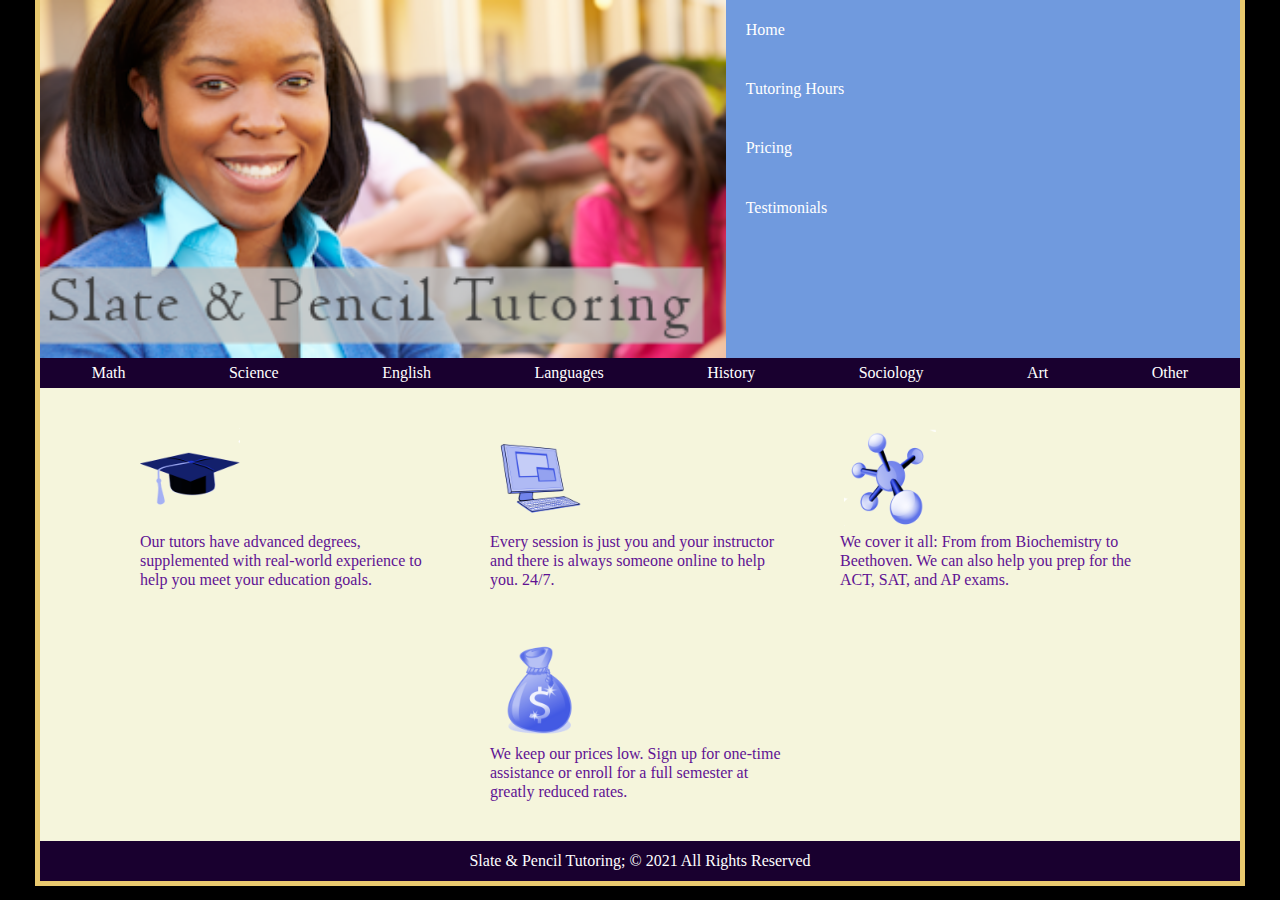
<file: index.html>
<!DOCTYPE html>
<html lang="en">
  <head>
    <meta charset="utf-8" />
    <title>Slate &amp; Pencil Tutoring</title>
    <link rel="stylesheet" href="styles/reset.css" />
    <link rel="stylesheet" href="styles/layout.css" />
    <link rel="stylesheet" href="styles/styles.css" />
    <link rel="stylesheet" href="styles/individual/home.css" />
  </head>

  <body>
    <img id="logo" src="images/sp_logo.png" alt="Slate & Pencil Tutoring" />

    <nav class="vertical">
      <ul>
        <li><a href="index.html">Home</a></li>
        <li><a href="hours.html">Tutoring Hours</a></li>
        <li><a href="pricing.html">Pricing</a></li>
        <li><a href="testimonials.html">Testimonials</a></li>
      </ul>
    </nav>

    <nav class="horizontal">
      <ul class="row">
        <li><a href="#">Math</a></li>
        <li><a href="#">Science</a></li>
        <li><a href="#">English</a></li>
        <li><a href="#">Languages</a></li>
        <li><a href="#">History</a></li>
        <li><a href="#">Sociology</a></li>
        <li><a href="#">Art</a></li>
        <li><a href="#">Other</a></li>
      </ul>
    </nav>

    <main>
      <section>
        <img src="images/sp_topic1.png" alt="" />
        <p>
          Our tutors have advanced degrees, supplemented with real-world
          experience to help you meet your education goals.
        </p>
      </section>
      <section>
        <img src="images/sp_topic2.png" alt="" />
        <p>
          Every session is just you and your instructor and there is always
          someone online to help you. 24/7.
        </p>
      </section>
      <section>
        <img src="images/sp_topic3.png" alt="" />
        <p>
          We cover it all: From from Biochemistry to Beethoven. We can also help
          you prep for the ACT, SAT, and AP exams.
        </p>
      </section>
      <section>
        <img src="images/sp_topic4.png" alt="" />
        <p>
          We keep our prices low. Sign up for one-time assistance or enroll for
          a full semester at greatly reduced rates.
        </p>
      </section>
    </main>

    <footer>
      Slate &amp; Pencil Tutoring; &copy; 2021 All Rights Reserved
    </footer>
  </body>
</html>
</file>
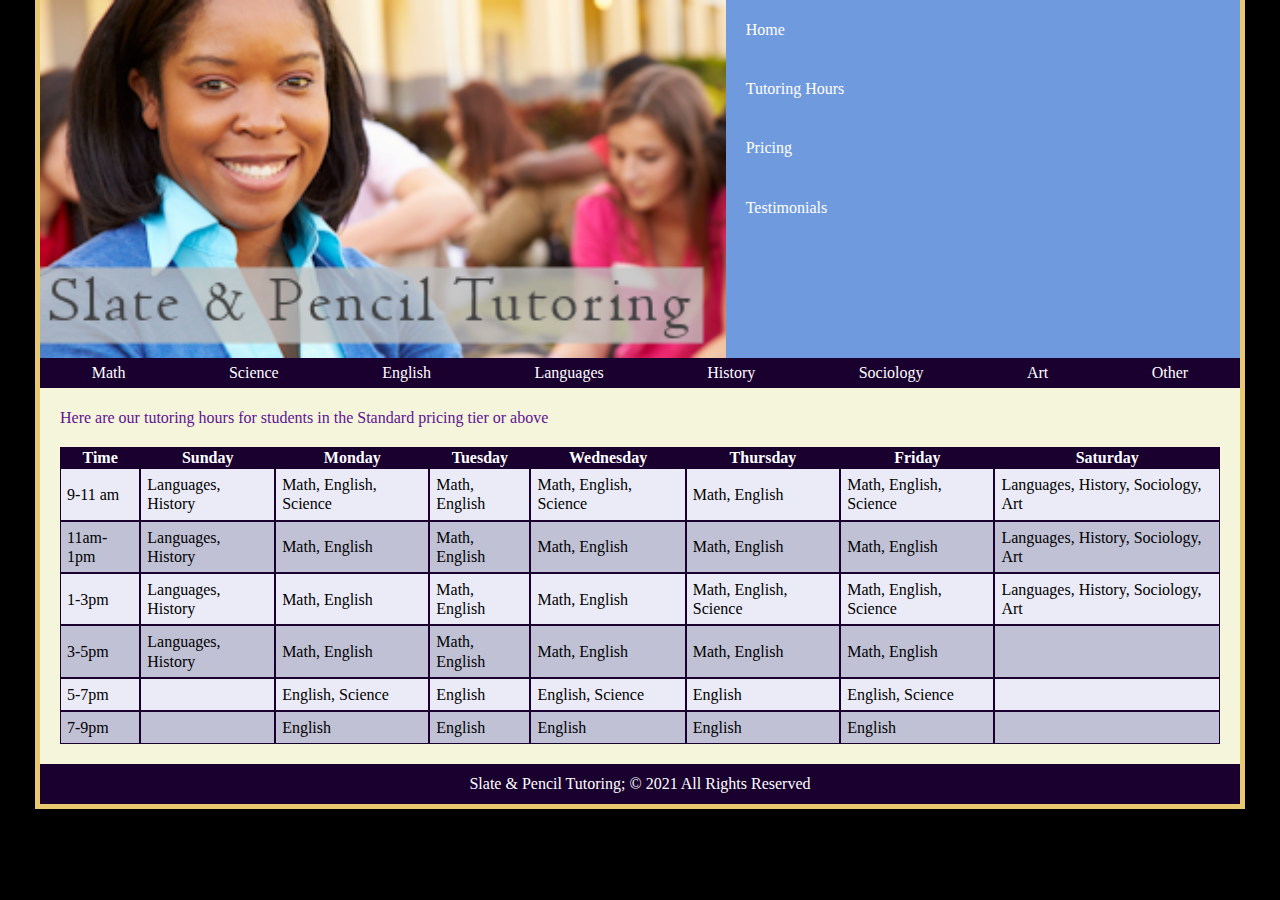
<file: hours.html>
<!DOCTYPE html>
<html lang="en">
  <head>
    <meta charset="utf-8" />
    <title>Slate &amp; Pencil Tutoring</title>
    <link rel="stylesheet" href="styles/reset.css" />
    <link rel="stylesheet" href="styles/layout.css" />
    <link rel="stylesheet" href="styles/styles.css" />
    <link rel="stylesheet" href="styles/individual/hours.css" />
  </head>

  <body>
    <img id="logo" src="images/sp_logo.png" alt="Slate & Pencil Tutoring" />

    <nav class="vertical">
      <ul>
        <li><a href="index.html">Home</a></li>
        <li><a href="hours.html">Tutoring Hours</a></li>
        <li><a href="pricing.html">Pricing</a></li>
        <li><a href="testimonials.html">Testimonials</a></li>
      </ul>
    </nav>

    <nav class="horizontal">
      <ul class="row">
        <li><a href="#">Math</a></li>
        <li><a href="#">Science</a></li>
        <li><a href="#">English</a></li>
        <li><a href="#">Languages</a></li>
        <li><a href="#">History</a></li>
        <li><a href="#">Sociology</a></li>
        <li><a href="#">Art</a></li>
        <li><a href="#">Other</a></li>
      </ul>
    </nav>

    <main>
      <p>
        Here are our tutoring hours for students in the Standard pricing tier or
        above
      </p>
      <table>
        <tr id="tabletop">
          <th>Time</th>
          <th>Sunday</th>
          <th>Monday</th>
          <th>Tuesday</th>
          <th>Wednesday</th>
          <th>Thursday</th>
          <th>Friday</th>
          <th>Saturday</th>
        </tr>

        <tr>
          <td>9-11 am</td>
          <td>Languages, History</td>
          <td>Math, English, Science</td>
          <td>Math, English</td>
          <td>Math, English, Science</td>
          <td>Math, English</td>
          <td>Math, English, Science</td>
          <td>Languages, History, Sociology, Art</td>
        </tr>

        <tr>
          <td>11am-1pm</td>
          <td>Languages, History</td>
          <td>Math, English</td>
          <td>Math, English</td>
          <td>Math, English</td>
          <td>Math, English</td>
          <td>Math, English</td>
          <td>Languages, History, Sociology, Art</td>
        </tr>

        <tr>
          <td>1-3pm</td>
          <td>Languages, History</td>
          <td>Math, English</td>
          <td>Math, English</td>
          <td>Math, English</td>
          <td>Math, English, Science</td>
          <td>Math, English, Science</td>
          <td>Languages, History, Sociology, Art</td>
        </tr>

        <tr>
          <td>3-5pm</td>
          <td>Languages, History</td>
          <td>Math, English</td>
          <td>Math, English</td>
          <td>Math, English</td>
          <td>Math, English</td>
          <td>Math, English</td>
          <td></td>
        </tr>

        <tr>
          <td>5-7pm</td>
          <td></td>
          <td>English, Science</td>
          <td>English</td>
          <td>English, Science</td>
          <td>English</td>
          <td>English, Science</td>
          <td></td>
        </tr>

        <tr>
          <td>7-9pm</td>
          <td></td>
          <td>English</td>
          <td>English</td>
          <td>English</td>
          <td>English</td>
          <td>English</td>
          <td></td>
        </tr>
      </table>
    </main>

    <footer>
      Slate &amp; Pencil Tutoring; &copy; 2021 All Rights Reserved
    </footer>
  </body>
</html>
</file>
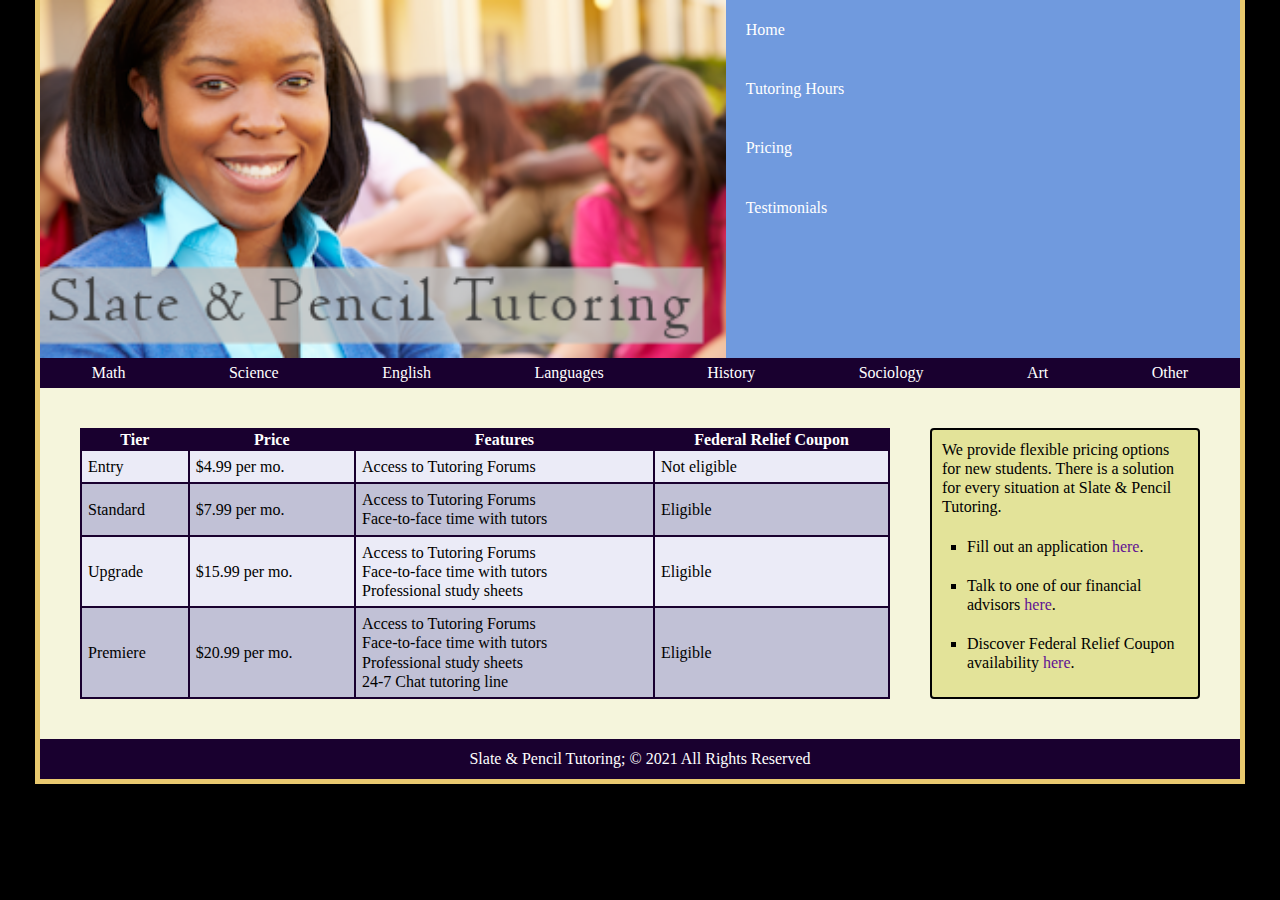
<file: pricing.html>
<!DOCTYPE html>
<html lang="en">
  <head>
    <meta charset="utf-8" />
    <title>Slate &amp; Pencil Tutoring</title>
    <link rel="stylesheet" href="styles/reset.css" />
    <link rel="stylesheet" href="styles/layout.css" />
    <link rel="stylesheet" href="styles/styles.css" />
    <link rel="stylesheet" href="styles/individual/pricing.css" />
  </head>

  <body>
    <img id="logo" src="images/sp_logo.png" alt="Slate & Pencil Tutoring" />

    <nav class="vertical">
      <ul>
        <li><a href="index.html">Home</a></li>
        <li><a href="hours.html">Tutoring Hours</a></li>
        <li><a href="pricing.html">Pricing</a></li>
        <li><a href="testimonials.html">Testimonials</a></li>
      </ul>
    </nav>

    <nav class="horizontal">
      <ul class="row">
        <li><a href="#">Math</a></li>
        <li><a href="#">Science</a></li>
        <li><a href="#">English</a></li>
        <li><a href="#">Languages</a></li>
        <li><a href="#">History</a></li>
        <li><a href="#">Sociology</a></li>
        <li><a href="#">Art</a></li>
        <li><a href="#">Other</a></li>
      </ul>
    </nav>

    <main>
      <table>
        <tr id="tabletop">
          <th>Tier</th>
          <th>Price</th>
          <th>Features</th>
          <th>Federal Relief Coupon</th>
        </tr>

        <tr>
          <td>Entry</td>
          <td>$4.99 per mo.</td>
          <td>Access to Tutoring Forums</td>
          <td>Not eligible</td>
        </tr>
        <tr>
          <td>Standard</td>
          <td>$7.99 per mo.</td>
          <td>
            <p>Access to Tutoring Forums</p>
            <p>Face-to-face time with tutors</p>
          </td>
          <td>Eligible</td>
        </tr>
        <tr>
          <td>Upgrade</td>
          <td>$15.99 per mo.</td>
          <td>
            <p>Access to Tutoring Forums</p>
            <p>Face-to-face time with tutors</p>
            <p>Professional study sheets</p>
          </td>
          <td>Eligible</td>
        </tr>
        <tr>
          <td>Premiere</td>
          <td>$20.99 per mo.</td>
          <td>
            <p>Access to Tutoring Forums</p>
            <p>Face-to-face time with tutors</p>
            <p>Professional study sheets</p>
            <p>24-7 Chat tutoring line</p>
          </td>
          <td>Eligible</td>
        </tr>
      </table>
      <aside>
        <p>
          We provide flexible pricing options for new students. There is a
          solution for every situation at Slate &amp; Pencil Tutoring.
        </p>
        <ul>
          <li>Fill out an application <a href="#">here</a>.</li>
          <li>Talk to one of our financial advisors <a href="#">here</a>.</li>
          <li>
            Discover Federal Relief Coupon availability <a href="#">here</a>.
          </li>
        </ul>
      </aside>
    </main>

    <footer>
      Slate &amp; Pencil Tutoring; &copy; 2021 All Rights Reserved
    </footer>
  </body>
</html>
</file>
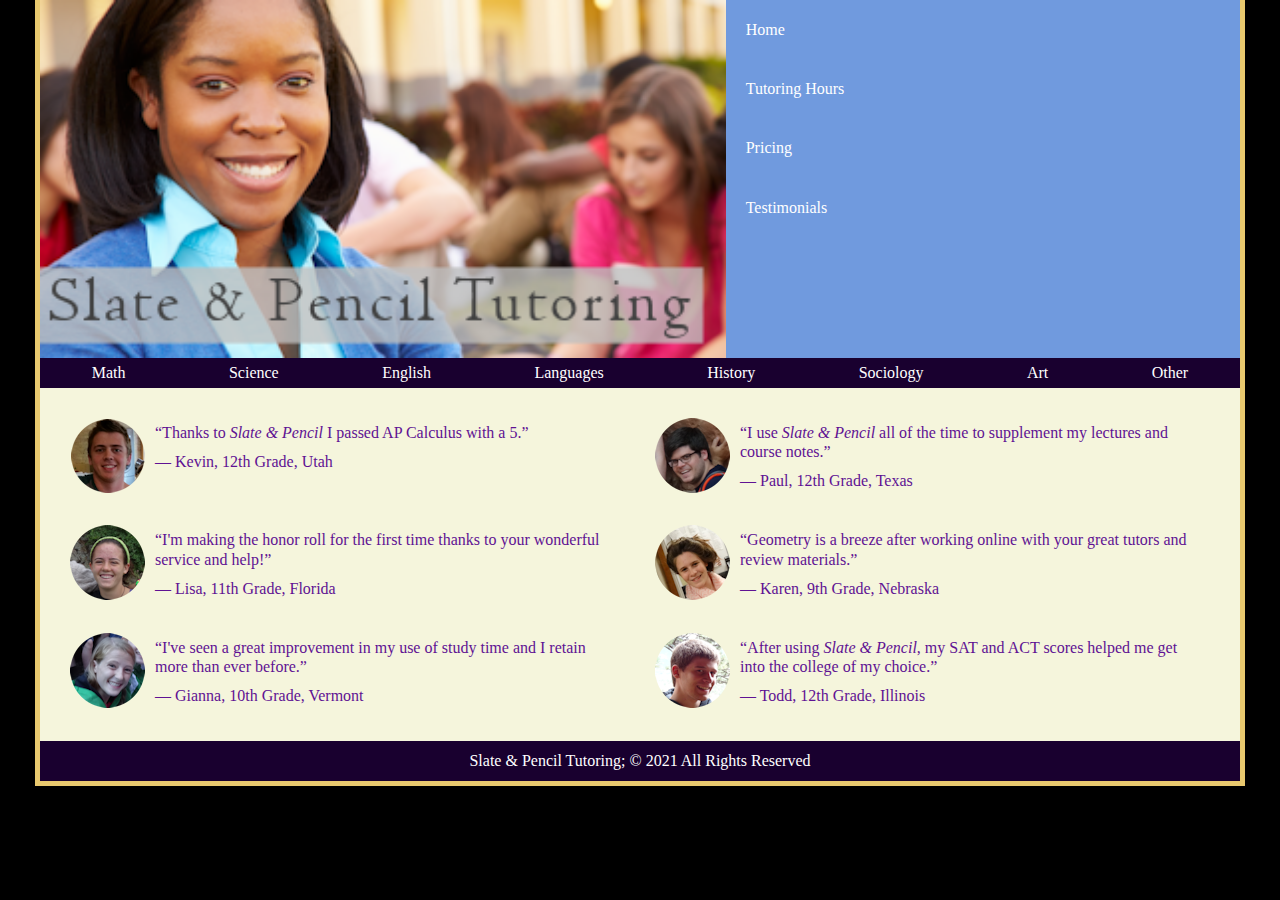
<file: testimonials.html>
<!DOCTYPE html>
<html lang="en">
  <head>
    <meta charset="utf-8" />
    <title>Slate &amp; Pencil Tutoring</title>
    <link rel="stylesheet" href="styles/reset.css" />
    <link rel="stylesheet" href="styles/layout.css" />
    <link rel="stylesheet" href="styles/styles.css" />
    <link rel="stylesheet" href="styles/individual/testimonials.css" />
  </head>

  <body>
    <img id="logo" src="images/sp_logo.png" alt="Slate & Pencil Tutoring" />

    <nav class="vertical">
      <ul>
        <li><a href="index.html">Home</a></li>
        <li><a href="hours.html">Tutoring Hours</a></li>
        <li><a href="pricing.html">Pricing</a></li>
        <li><a href="testimonials.html">Testimonials</a></li>
      </ul>
    </nav>

    <nav class="horizontal">
      <ul class="row">
        <li><a href="#">Math</a></li>
        <li><a href="#">Science</a></li>
        <li><a href="#">English</a></li>
        <li><a href="#">Languages</a></li>
        <li><a href="#">History</a></li>
        <li><a href="#">Sociology</a></li>
        <li><a href="#">Art</a></li>
        <li><a href="#">Other</a></li>
      </ul>
    </nav>

    <main>
      <aside>
        <img src="images/sp_student1.png" alt="" />
        <p>
          &ldquo;Thanks to <em>Slate &amp; Pencil</em> I passed AP Calculus with
          a 5.&rdquo;
        </p>
        <p>&mdash; Kevin, 12th Grade, Utah</p>
      </aside>
      <aside>
        <img src="images/sp_student2.png" alt="" />
        <p>
          &ldquo;I use <em>Slate &amp; Pencil</em> all of the time to supplement
          my lectures and course notes.&rdquo;
        </p>
        <p>&mdash; Paul, 12th Grade, Texas</p>
      </aside>
      <aside>
        <img src="images/sp_student3.png" alt="" />
        <p>
          &ldquo;I'm making the honor roll for the first time thanks to your
          wonderful service and help!&rdquo;
        </p>
        <p>&mdash; Lisa, 11th Grade, Florida</p>
      </aside>
      <aside>
        <img src="images/sp_student4.png" alt="" />
        <p>
          &ldquo;Geometry is a breeze after working online with your great
          tutors and review materials.&rdquo;
        </p>
        <p>&mdash; Karen, 9th Grade, Nebraska</p>
      </aside>
      <aside>
        <img src="images/sp_student5.png" alt="" />
        <p>
          &ldquo;I've seen a great improvement in my use of study time and I
          retain more than ever before.&rdquo;
        </p>
        <p>&mdash; Gianna, 10th Grade, Vermont</p>
      </aside>
      <aside>
        <img src="images/sp_student6.png" alt="" />
        <p>
          &ldquo;After using <em>Slate &amp; Pencil</em>, my SAT and ACT scores
          helped me get into the college of my choice.&rdquo;
        </p>
        <p>&mdash; Todd, 12th Grade, Illinois</p>
      </aside>
    </main>

    <footer>
      Slate &amp; Pencil Tutoring; &copy; 2021 All Rights Reserved
    </footer>
  </body>
</html>
</file>
<file: styles/layout.css>
/*
	Default layout for website

	Author: Nicolaus Butenko
	Date: 8/21/2024
	Filename: layout.css

*/

#logo {
  grid-area: logo;
}

nav.horizontal {
  grid-area: navh;
}

nav.vertical {
  grid-area: navv;
}

main {
  grid-area: main;
}

footer {
  grid-area: foot;
}

body {
  margin: 0 auto;
  display: grid;
  grid-template-columns: 4fr 3fr;
  grid-template-areas:
    "logo navv"
    "navh navh"
    "main main"
    "foot foot";
}

.vertical li {
  display: flex;
  flex-direction: column;
}

.row {
  padding-top: 5px;
  display: flex;
  flex-direction: row;
  justify-content: space-around;
}

body {
  width: 1200px;
}
</file>
<file: styles/styles.css>
/*
	Default style for website

	Author: Nicolaus Butenko
	Date: 8/21/2024
	Filename: style.css

*/

body {
  padding: 5px;
  padding-top: 0px;
  background-color: #e9c96f;
}

p {
  color: #5f1293;
}

html {
  background-color: black;
}

nav.horizontal {
  background-color: #19002f;
  height: 30px;
}

nav.vertical {
  background-color: #709ade;
}

.vertical a {
  padding: 20px;
}

footer {
  height: 30px;
  padding-top: 10px;
  text-align: center;
  color: white;
  background-color: #19002f;
}

main {
  background-color: #f5f5dc;
  height: auto;
}

#logo {
  width: 100%;
}

a {
  color: white;
}
</file>
<file: styles/individual/home.css>
/*
	further styling for home page

	Author: Nicolaus Butenko
	Date: 8/21/2024
	Filename: home.css

*/

main {
  display: grid;
  justify-content: center;
  grid-template-columns: 1fr 1fr 1fr;
  grid-gap: 50px;
  padding: 40px 100px;
}

main :last-child {
  grid-column: 2;
  grid-row: 2;
}

section img {
  width: 100px;
}
</file>
<file: styles/individual/hours.css>
/*
	further styling for hours page

	Author: Nicolaus Butenko
	Date: 8/21/2024
	Filename: hours.css

*/

p {
  padding: 20px;
}

#tabletop {
  background-color: #19002f;
  color: white;
}

tr,
th,
td {
  border: 1px solid #19002f;
}

tr,
td {
  padding: 6px;
}

table tr:nth-of-type(even) {
  background-color: #ebebf7;
}

table tr:nth-of-type(odd) {
  background-color: #c1c1d6;
}

table {
  margin: auto;
  padding: 20px;
  padding-top: 0;
}
</file>
<file: styles/individual/pricing.css>
/*
	further styling for pricing page

	Author: Nicolaus Butenko
	Date: 8/21/2024
	Filename: pricing.css

*/

#tabletop {
  background-color: #19002f;
  color: white;
}

table,
tr,
th,
td {
  border: 1px solid #19002f;
}

tr,
td {
  padding: 6px;
}

table tr:nth-of-type(even) {
  background-color: #ebebf7;
}

table tr:nth-of-type(odd) {
  background-color: #c1c1d6;
}

table p,
aside p {
  color: black;
}

aside {
  background-color: #e3e399;
  height: auto;
  border: black solid 2px;
  border-radius: 4px;
}

aside p {
  padding: 10px;
}

aside ul {
  list-style-type: square;
}

aside li {
  margin-left: 35px;
  padding: 10px 0px;
}

aside a {
  color: #5f1293;
}

main {
  grid-gap: 40px;
  padding: 40px;
  display: grid;
  grid-template-columns: 3fr 1fr;
}
</file>
<file: styles/individual/testimonials.css>
/*
	further styling for testimonials page

	Author: Nicolaus Butenko
	Date: 8/21/2024
	Filename: testimonials.css

*/

main {
  display: grid;
  grid-template-columns: 1fr 1fr;
  grid-gap: 30px;
  padding: 30px;
}

/* Float was found via W3 schools to help place images near text */

aside img {
  float: left;
}

aside p {
  margin-left: 80px;
  padding: 5px;
}
</file>
